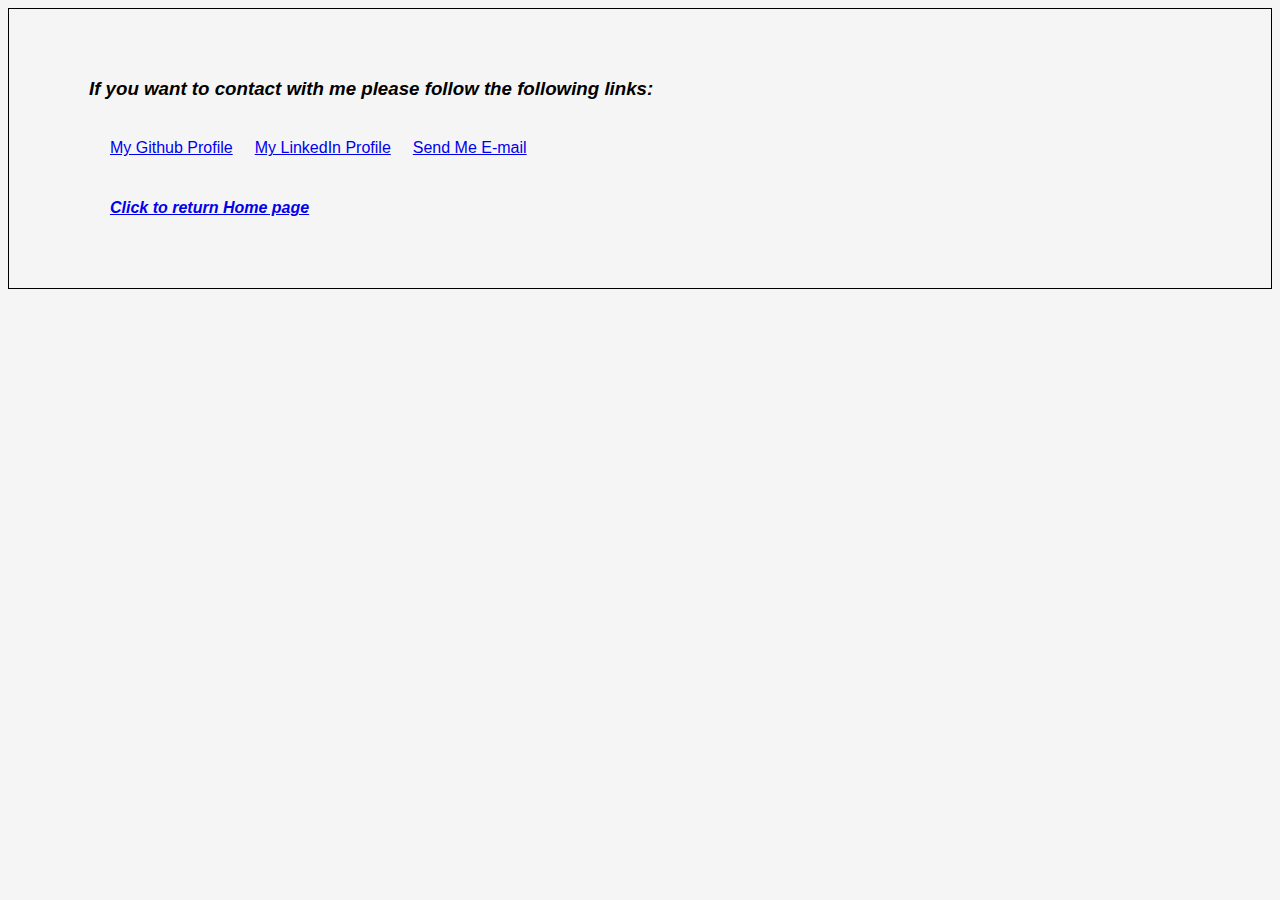
<file: contact.html>
<!DOCTYPE html>
<html lang="en" dir="ltr">

<head>
  <meta charset="utf-8">
  <title>Contact With Me</title>
  <link rel="stylesheet" href="css/styles.css">


</head>
<body>
  <p>
    <strong>
      <h3><em>If you want to contact with me please follow the following links:</em></h3>
    </strong>
  </p>
  <table cellspacing="20">
    <tr>
      <td>
        <a href="https://github.com/rtayyiperdogan"> My Github Profile </a>
      </td>
      <td>
        <a href="https://www.linkedin.com/in/recep-tayyip-erdogan/">My LinkedIn Profile
        </a>
      </td>
      <td>
        <a href="inputs.html">Send Me E-mail
        </a>
      </td>
    </tr>
  </table>
  <table cellspacing="20">
    <tr>
      <td>
        <a href="index.html">
          <em>
            <strong>Click to return Home page
            </strong>
          </em>
        </a>
      </td>
    </tr>
  </table>

</body>

</html>
</file>
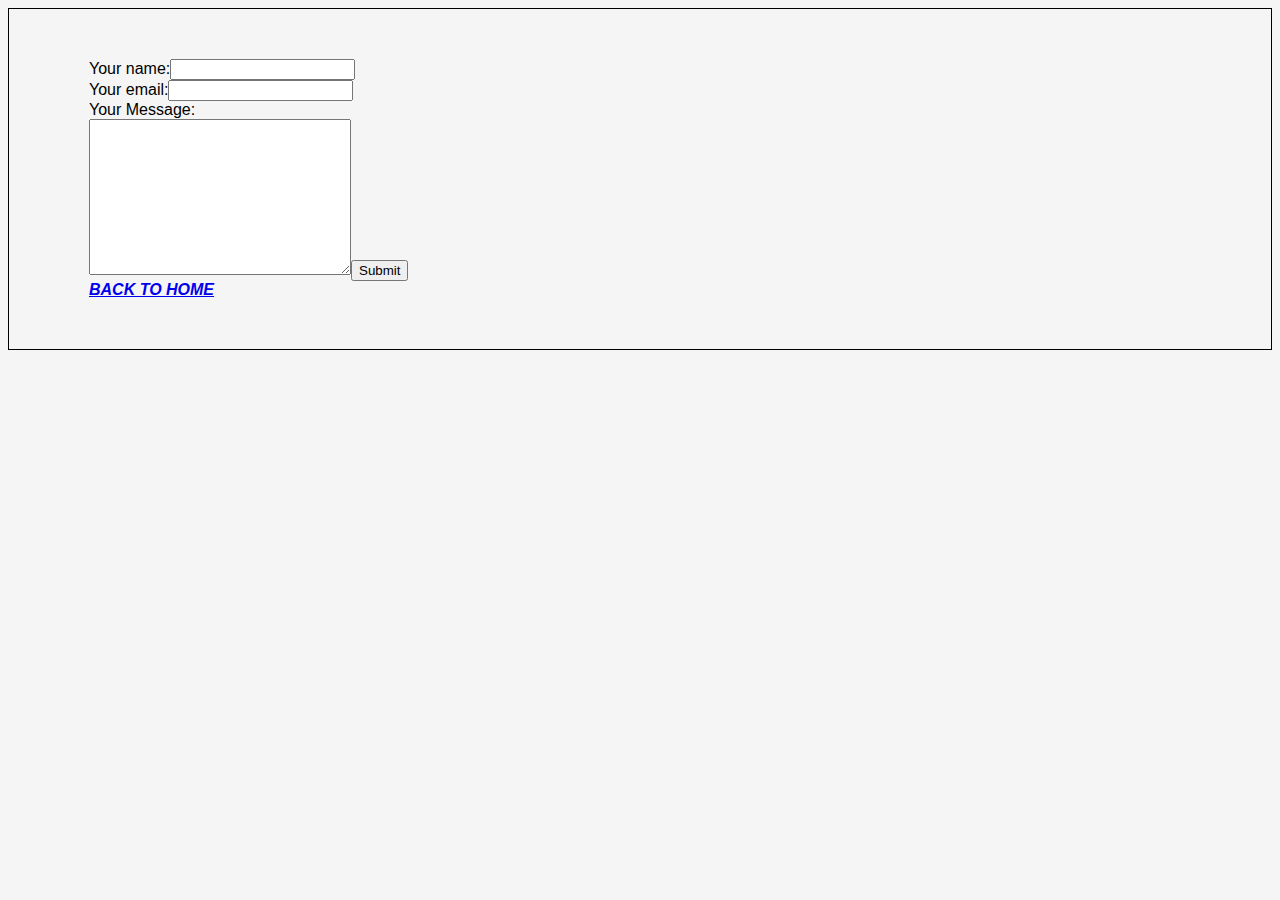
<file: inputs.html>
<!DOCTYPE html>
<html lang="en" dir="ltr">

<head>
  <meta charset="utf-8">
  <title>Mail Page</title>
  <link rel="stylesheet" href="css/styles.css">
  


</head>

<body>

    <form action="mailto:receptayyiperdogan8@gmail.com" method="post" enctype="text/plain">
      <table cellspacing = "20">

            <label>Your name:</label>
            <input type="text" name="Your Name:" value="">
            <br>
            <label>Your email:</label>
            <input type="email" name="Your Email" value="">
            <br>
            <label>Your Message:</label>
            <br>
            <textarea name="Your Message" rows="10" cols="30"></textarea>
            <input type="submit" name="">

    </form>
  <br>
  <a href="index.html"><em><strong>BACK TO HOME</strong></em></a>
</body>

</html>
</file>
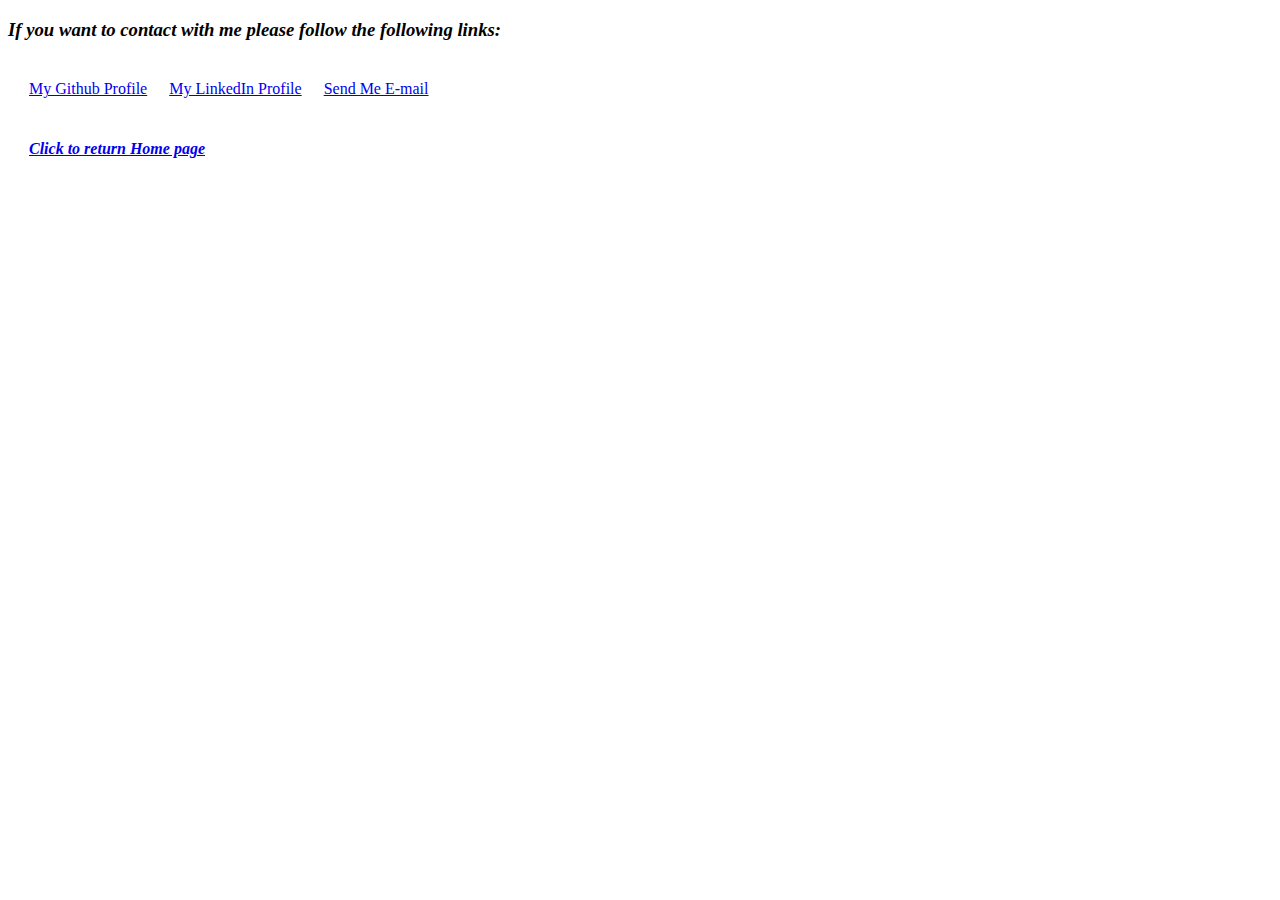
<file: HTML - Personal Site/contact.html>
<!DOCTYPE html>
<html lang="en" dir="ltr">

<head>
  <meta charset="utf-8">
  <title>Contact With Me</title>
</head>
<body>
  <p>
    <strong>
      <h3><em>If you want to contact with me please follow the following links:</em></h3>
    </strong>
  </p>
  <table cellspacing="20">
    <tr>
      <td>
        <a href="https://github.com/rtayyiperdogan"> My Github Profile </a>
      </td>
      <td>
        <a href="https://www.linkedin.com/in/recep-tayyip-erdogan/">My LinkedIn Profile
        </a>
      </td>
      <td>
        <a href="inputs.html">Send Me E-mail
        </a>
      </td>
    </tr>
  </table>
  <table cellspacing="20">
    <tr>
      <td>
        <a href="index.html">
          <em>
            <strong>Click to return Home page
            </strong>
          </em>
        </a>
      </td>
    </tr>
  </table>

</body>

</html>
</file>
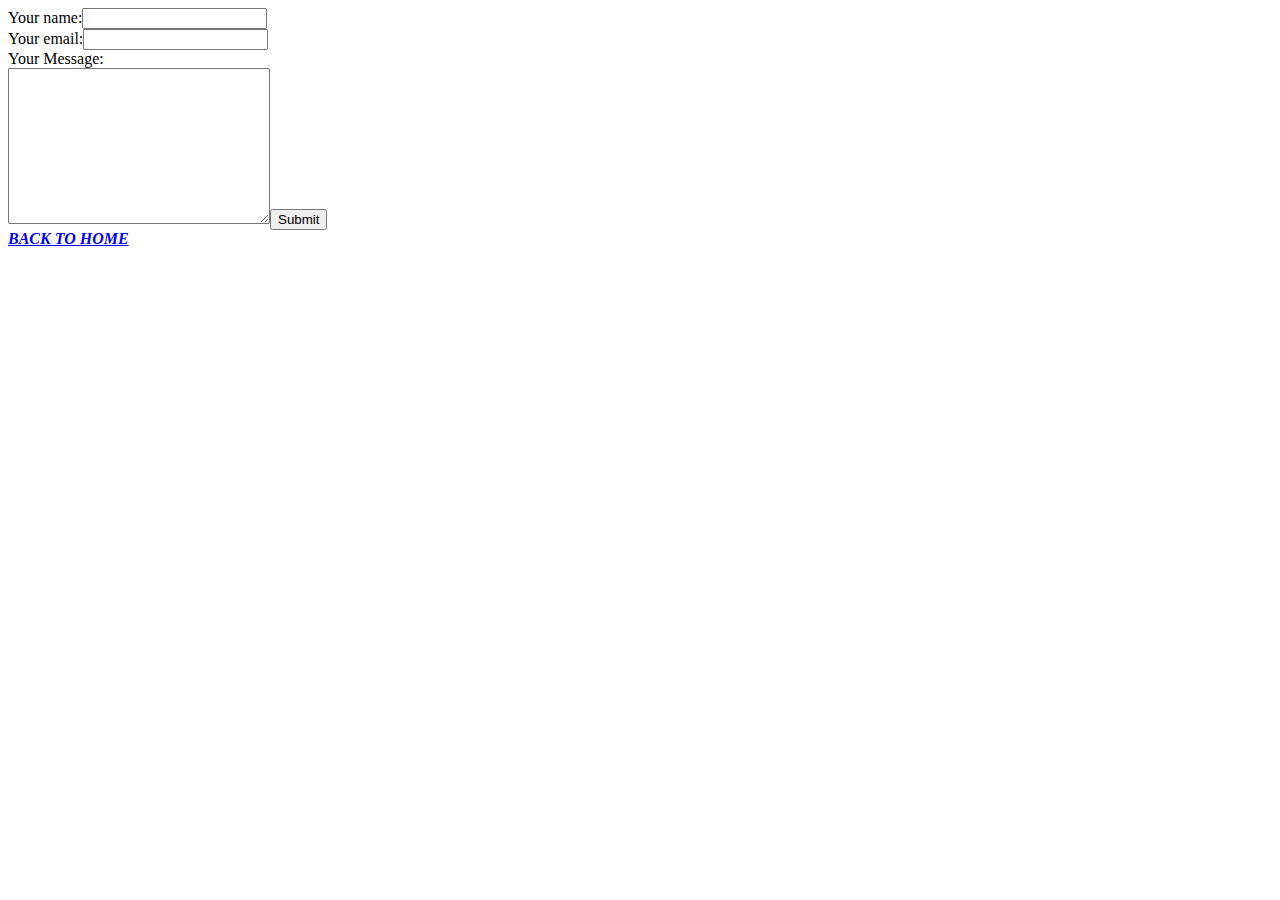
<file: HTML - Personal Site/inputs.html>
<!DOCTYPE html>
<html lang="en" dir="ltr">

<head>
  <meta charset="utf-8">
  <title>Mail Page</title>
</head>

<body>

    <form action="mailto:receptayyiperdogan8@gmail.com" method="post" enctype="text/plain">
      <table cellspacing = "20">

            <label>Your name:</label>
            <input type="text" name="Your Name:" value="">
            <br>
            <label>Your email:</label>
            <input type="email" name="Your Email" value="">
            <br>
            <label>Your Message:</label>
            <br>
            <textarea name="Your Message" rows="10" cols="30"></textarea>
            <input type="submit" name="">

    </form>
  <br>
  <a href="index.html"><em><strong>BACK TO HOME</strong></em></a>
</body>

</html>
</file>
<file: css/styles.css>
body {
  font-family: sans-serif;
  border: 1px solid black;
  background-color: whitesmoke;
  padding-top: 50px;
  padding-right: 30px;
  padding-bottom: 50px;
  padding-left: 80px;
}
.nameHeading {
  display: inline-block;
  position: absolute;
  margin: 10% 10% 10% 5%;
}
.aboutMe {
  margin: 2% auto auto auto;
  text-align: center;
  padding: 2%;
  border: 1px dotted gray;
  border-width: 6px;
}
.aboutMe:hover {
  background-color: black;
  color: white;
  padding: 2%;
  border: 1px dotted white;
  border-width: 6px;
}
.indexParagraph {
  text-align: center;
}
.table {
  margin-left: auto;
  margin-right: auto;
}
.button {
  background-color: black;
  border: none;
  color: white;
  padding: 15px 32px;
  text-align: center;
  text-decoration: none;
  display: inline-block;
  font-size: 16px;
}
.button:hover {
  background-color: red;
}
/* hr {
  border-style: dotted none none;
  border-color: grey;
  border-width: 6px;
  width: auto;
} */
.vesika {
  border-radius: 100%;
  margin: 2% auto auto auto;
}
</file>
